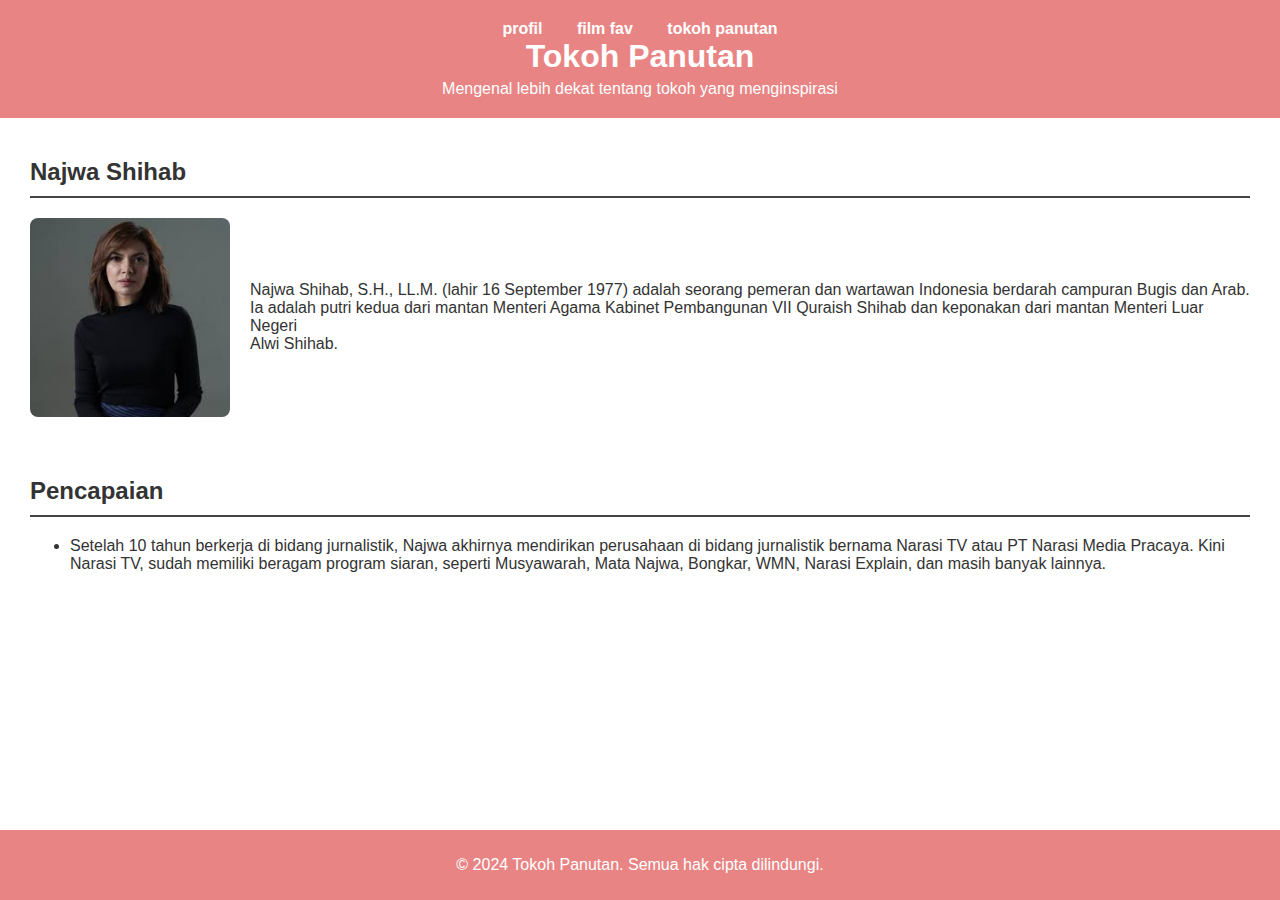
<file: tokoh panutan.html>
<!DOCTYPE html>
<html lang="en">
<head>
    <meta charset="UTF-8">
    <meta name="viewport" content="width=device-width, initial-scale=1.0">
    <title>Tokoh Panutan</title>
    <style>
        /* Global Styles */
        body {
            font-family: Arial, sans-serif;
            margin: 0;
            padding: 0;
            color: #333;
        }

        header {
            background-color: #e98484;
            color: white;
            padding: 20px 0;
            text-align: center;
        }

        header nav ul {
            list-style-type: none;
            padding: 0;
            margin: 0;
        }

        header nav ul li {
            display: inline;
            margin: 0 15px;
        }

        header nav ul li a {
            color: white;
            text-decoration: none;
            font-weight: bold;
        }

        .header-content h1 {
            margin: 0;
        }

        .header-content p {
            margin: 5px 0 0;
        }

        section {
            padding: 20px;
            margin: 0 10px;
        }

        section h2 {
            border-bottom: 2px solid #444;
            padding-bottom: 10px;
            margin-bottom: 20px;
        }

        .biography-content {
            display: flex;
            align-items: center;
            gap: 20px;
        }

        .biography-content img {
            width: 200px;
            height: auto;
            border-radius: 8px;
        }

        form {
            display: flex;
            flex-direction: column;
            max-width: 600px;
            margin: 0 auto;
        }

        form label {
            margin-top: 10px;
        }

        form input, form textarea {
            margin-bottom: 10px;
            padding: 10px;
            font-size: 16px;
            border: 1px solid #ddd;
            border-radius: 4px;
        }

        form button {
            padding: 10px;
            font-size: 16px;
            background-color: #444;
            color: white;
            border: none;
            border-radius: 4px;
            cursor: pointer;
        }

        form button:hover {
            background-color: #666;
        }

        footer {
            background-color: #e98484;
            color: white;
            text-align: center;
            padding: 10px 0;
            position: absolute;
            width: 100%;
            bottom: 0;
        }
    </style>
</head>
<body>
    <!-- Header -->
    <header>
        <nav>
            <ul>
                <li><a href="index.html">profil</a></li>
                <li><a href="filmfavorit.html">film fav</a></li>
                <li><a href="tokoh panutan.html">tokoh panutan</a></li>
            </ul>
        </nav>
        <div class="header-content">
            <h1>Tokoh Panutan</h1>
            <p>Mengenal lebih dekat tentang tokoh yang menginspirasi</p>
        </div>
    </header>

    <!-- Biography Section -->
    <section id="biography">
        <h2>Najwa Shihab</h2>
        <div class="biography-content">
            <img src="download.jpg" alt="Tokoh Panutan">
            <p>Najwa Shihab, S.H., LL.M. (lahir 16 September 1977) adalah seorang pemeran dan wartawan Indonesia berdarah campuran Bugis dan Arab.<br>Ia adalah putri kedua dari mantan Menteri Agama Kabinet Pembangunan VII Quraish Shihab dan keponakan dari mantan Menteri Luar Negeri<br>Alwi Shihab.</p>
        </div>
    </section>

    <!-- Achievements Section -->
    <section id="achievements">
        <h2>Pencapaian</h2>
        <ul>
            <li>Setelah 10 tahun berkerja di bidang jurnalistik, Najwa akhirnya mendirikan perusahaan di bidang jurnalistik bernama Narasi TV atau PT Narasi Media Pracaya. Kini Narasi TV, sudah memiliki beragam program siaran, seperti Musyawarah, Mata Najwa, Bongkar, WMN, Narasi Explain, dan masih banyak lainnya.</li>
        </ul>
    </section>

    <!-- Footer -->
    <footer>
        <p>&copy; 2024 Tokoh Panutan. Semua hak cipta dilindungi.</p>
    </footer>
</body>
</html>
</file>
